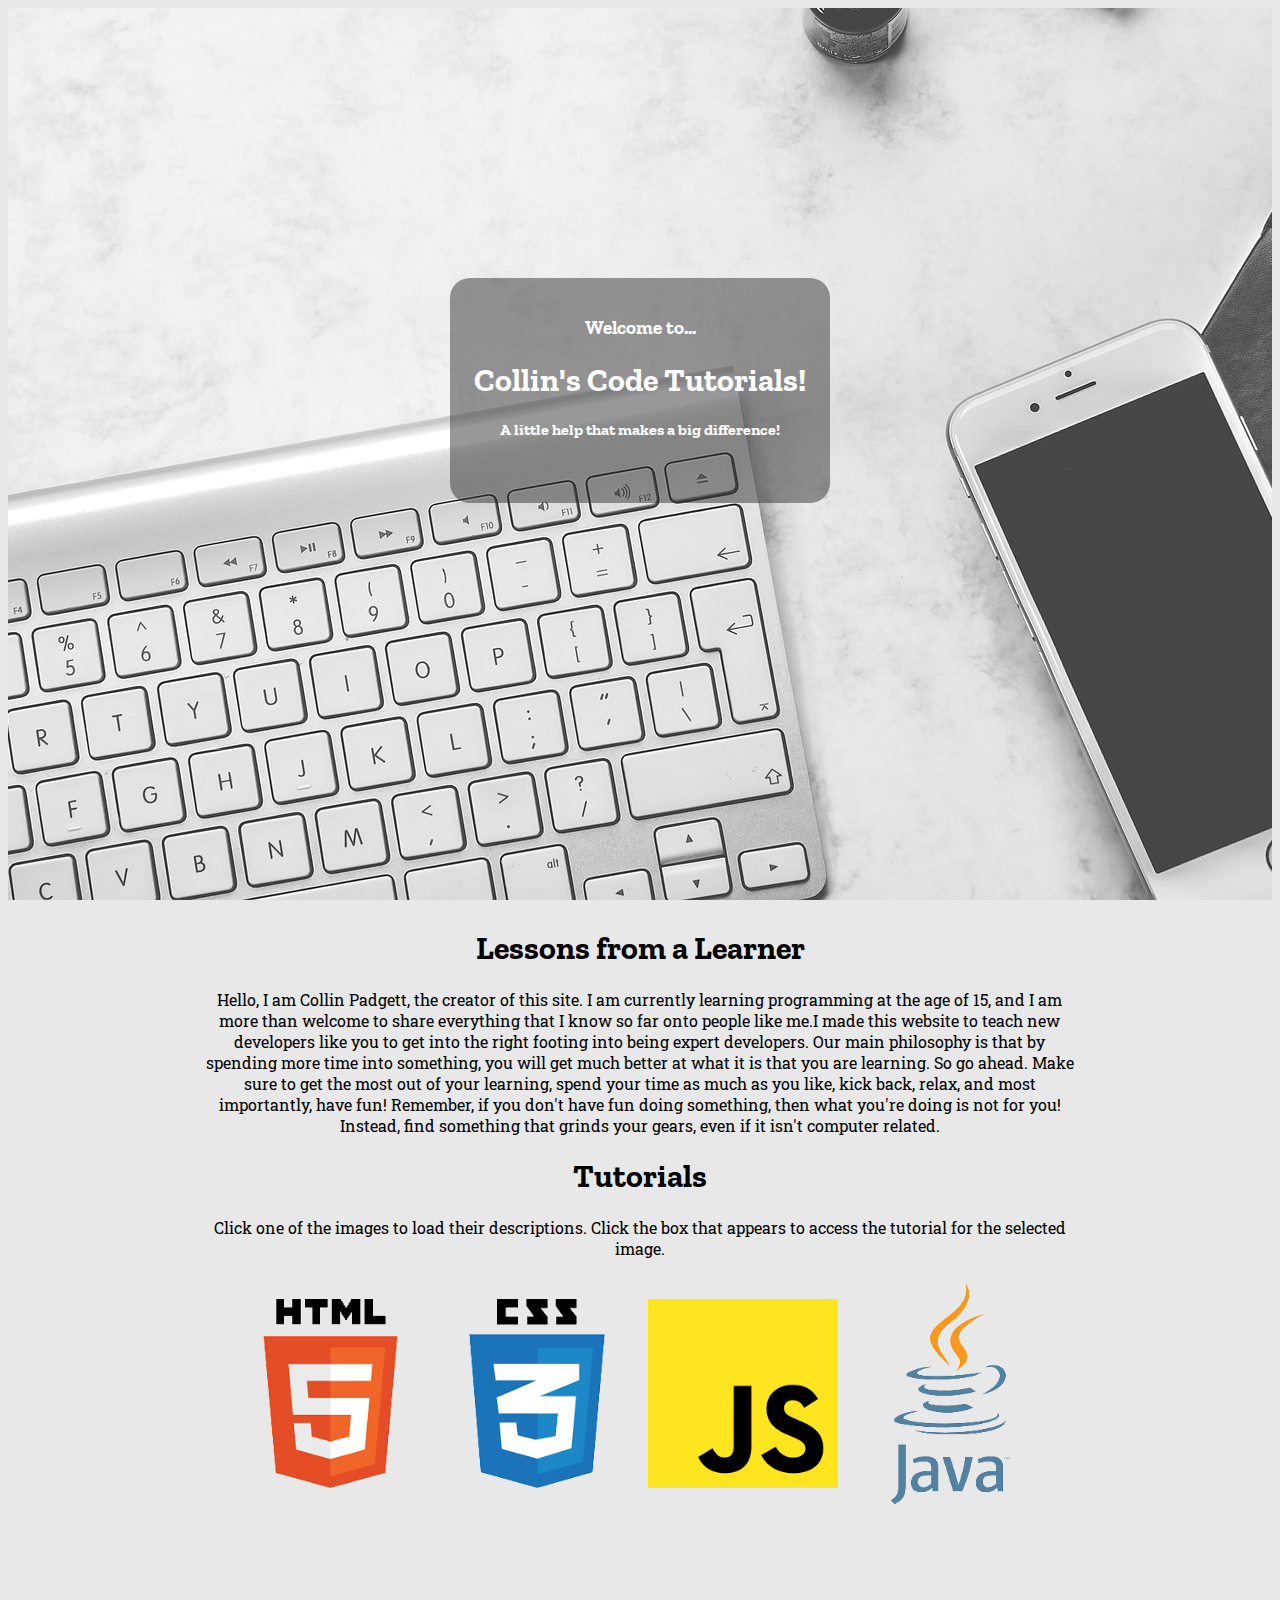
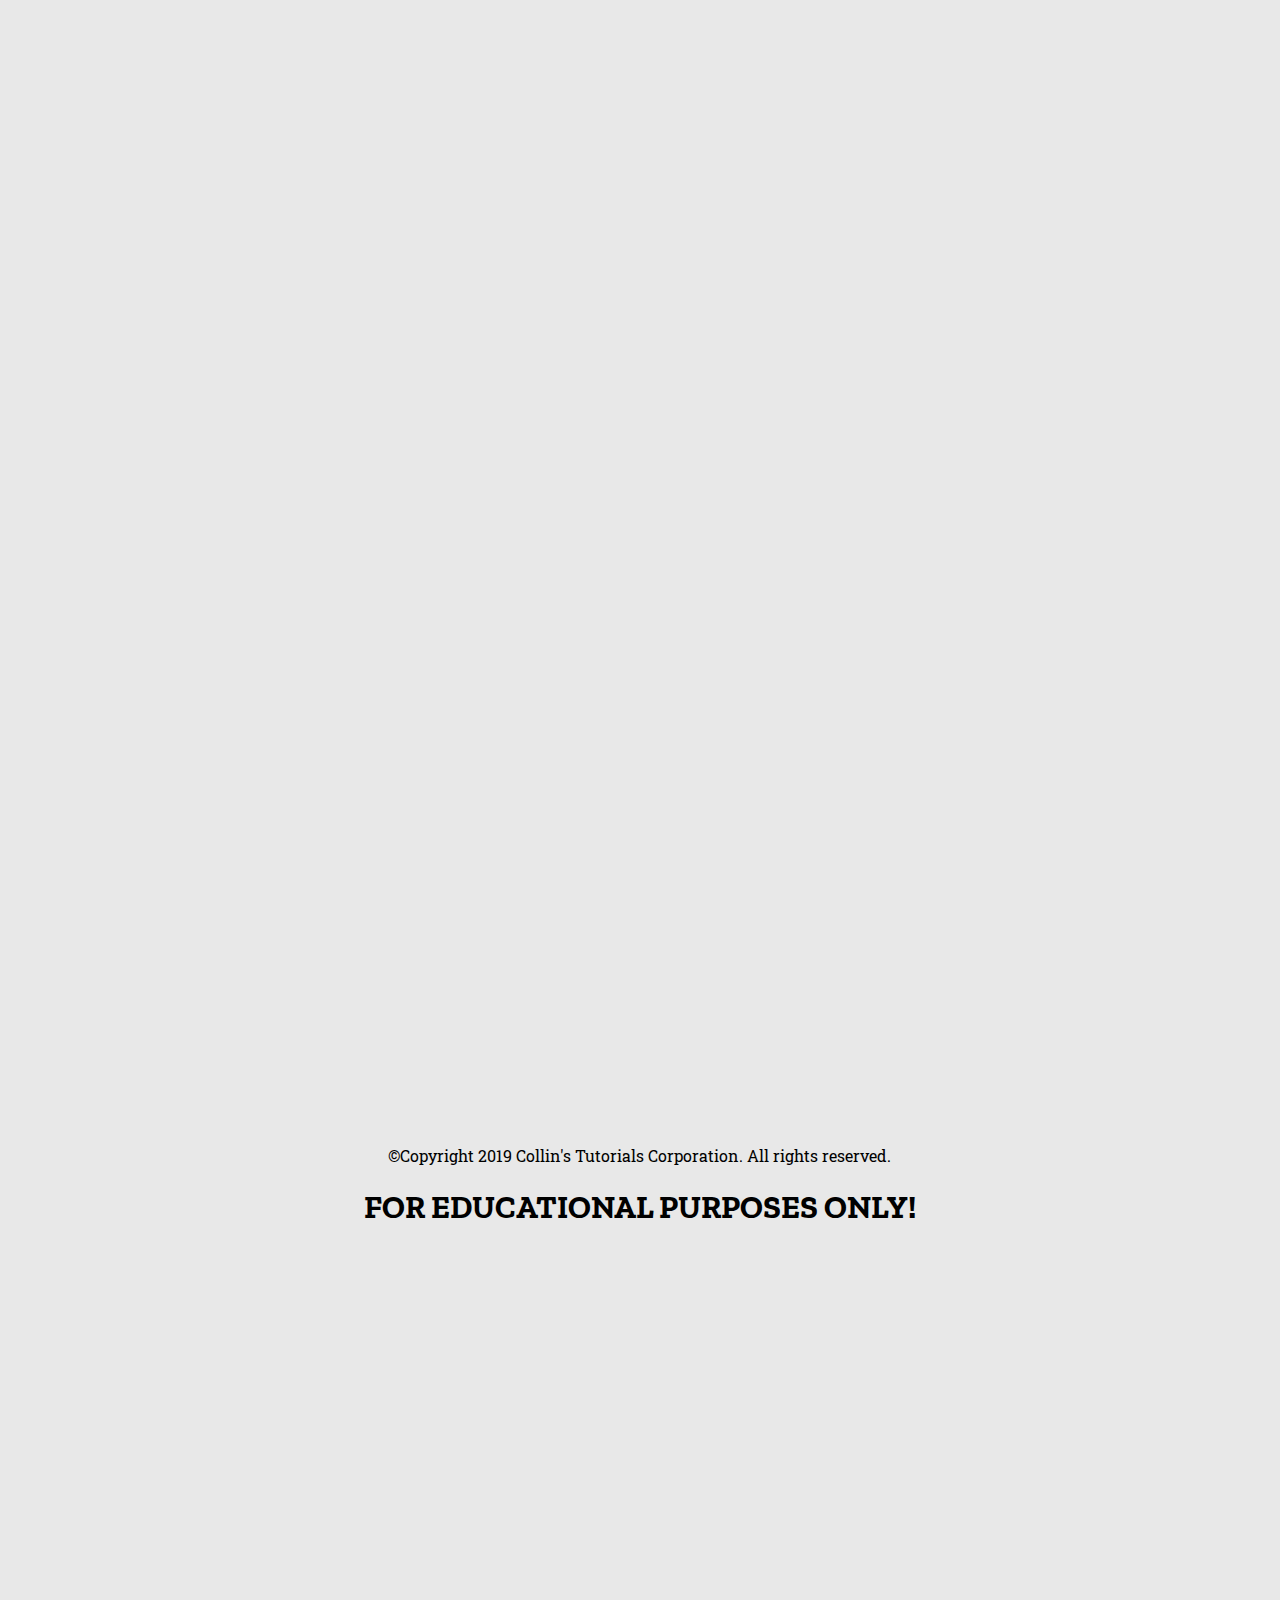
<file: index.html>
<!DOCTYPE html>

<!--
    Creation Date: 4/4/2019
    Last Edited On: 4/25/2019
-->

<html>

    <head>

        <meta charset="UTF-8" />
        <meta name="author" content="Collin Padgett" />
        <meta name="desc" content="A website for learning web and application programming." />
        <meta name="viewport" content="width = device-width, initial-scale = 1.0" />
        <title>Home</title>
        <link href="styles.css" rel="stylesheet" type="text/css" />
        <link href="https://fonts.googleapis.com/css?family=Zilla Slab" rel="stylesheet" type="text/css" />
        <link href="https://fonts.googleapis.com/css?family=Roboto+Slab" rel="stylesheet" type="text/css" />
        <script src="https://ajax.googleapis.com/ajax/libs/jquery/3.3.1/jquery.min.js"></script>
        <script src="picclick.js"></script>
    </head>

    <body>

        <div id="wrapper">

            <div class="parallax">

                <div id="opening">

                    <section>
                        <h3>Welcome to...</h3>
                        <h1>Collin's Code Tutorials!</h1>
                        <h4>A little help that makes a big difference!</h4>
                    </section>

                </div>
            </div>

            <div class="content">

                <h1>Lessons from a Learner</h1>

                <p>
                    Hello, I am Collin Padgett, the creator of this site. I am currently learning programming at the age of 15, and I am more than welcome to share everything that I know so far onto people like me.I made this website to teach new developers like you to get into the right footing into being expert developers. Our main philosophy is that by spending more time into something, you will get much better at what it is that you are learning. So go ahead. Make sure to get the most out of your learning, spend your time as much as you like, kick back, relax, and most importantly, have fun! Remember, if you don't have fun doing something, then what you're doing is not for you! Instead, find something that grinds your gears, even if it isn't computer related.
                </p>

                <h1>Tutorials</h1>

                <p>
                    Click one of the images to load their descriptions. Click the box that appears to access the tutorial for the selected image.
                </p>
                
                <section id="langdescs">
                    <a href="html.html"><div id="htmldiv"><p>HTML defines web page structure. <span class="warning">Click this box to go to the HTML tutorial.</span></p></div></a>
                    <a href="css.html"><div id="cssdiv"><p>CSS is used to style web pages.<span class="warning">Click this box to go to the CSS tutorial.</span></p></div></a>
                    <a href="js.html"><div id="jsdiv"><p>JS is used to add functionality to web pages.<span class="warning">Click this box to go to the JS tutorial.</span></p></div></a>
                    <a href="java.html"><div id="javadiv"><p>Java makes stand-alone "Write Once-Run Anywhere" applications.<span class="warning">Click this box to go to the Java tutorial.</span></p></div></a>
                </section>

                <img src="images/html.png" alt="html" id="html" />
                    <img src="images/htmlselected.png" alt="html" id="htmlselected" class="selected" />
                <img src="images/css.png" alt="css" id="css" />
                    <img src="images/cssselected.png" alt="css" id="cssselected" class="selected" />
                <img src="images/js.png" alt="js" id="js" />
                    <img src="images/jsselected.png" alt="js" id="jsselected" class="selected" />
                <img src="images/java.png" alt="java" id="java" />
                    <img src="images/javaselected.png" alt="java" id="javaselected" class="selected" />

            </div>

            <div class="parallax2"></div>

            <div class="content">

                <p>
                    &copy;Copyright 2019 Collin's Tutorials Corporation. All rights reserved.
                </p>

                <h1>FOR EDUCATIONAL PURPOSES ONLY!</h1>

            </div>

        </div>

    </body>

</html>
</file>
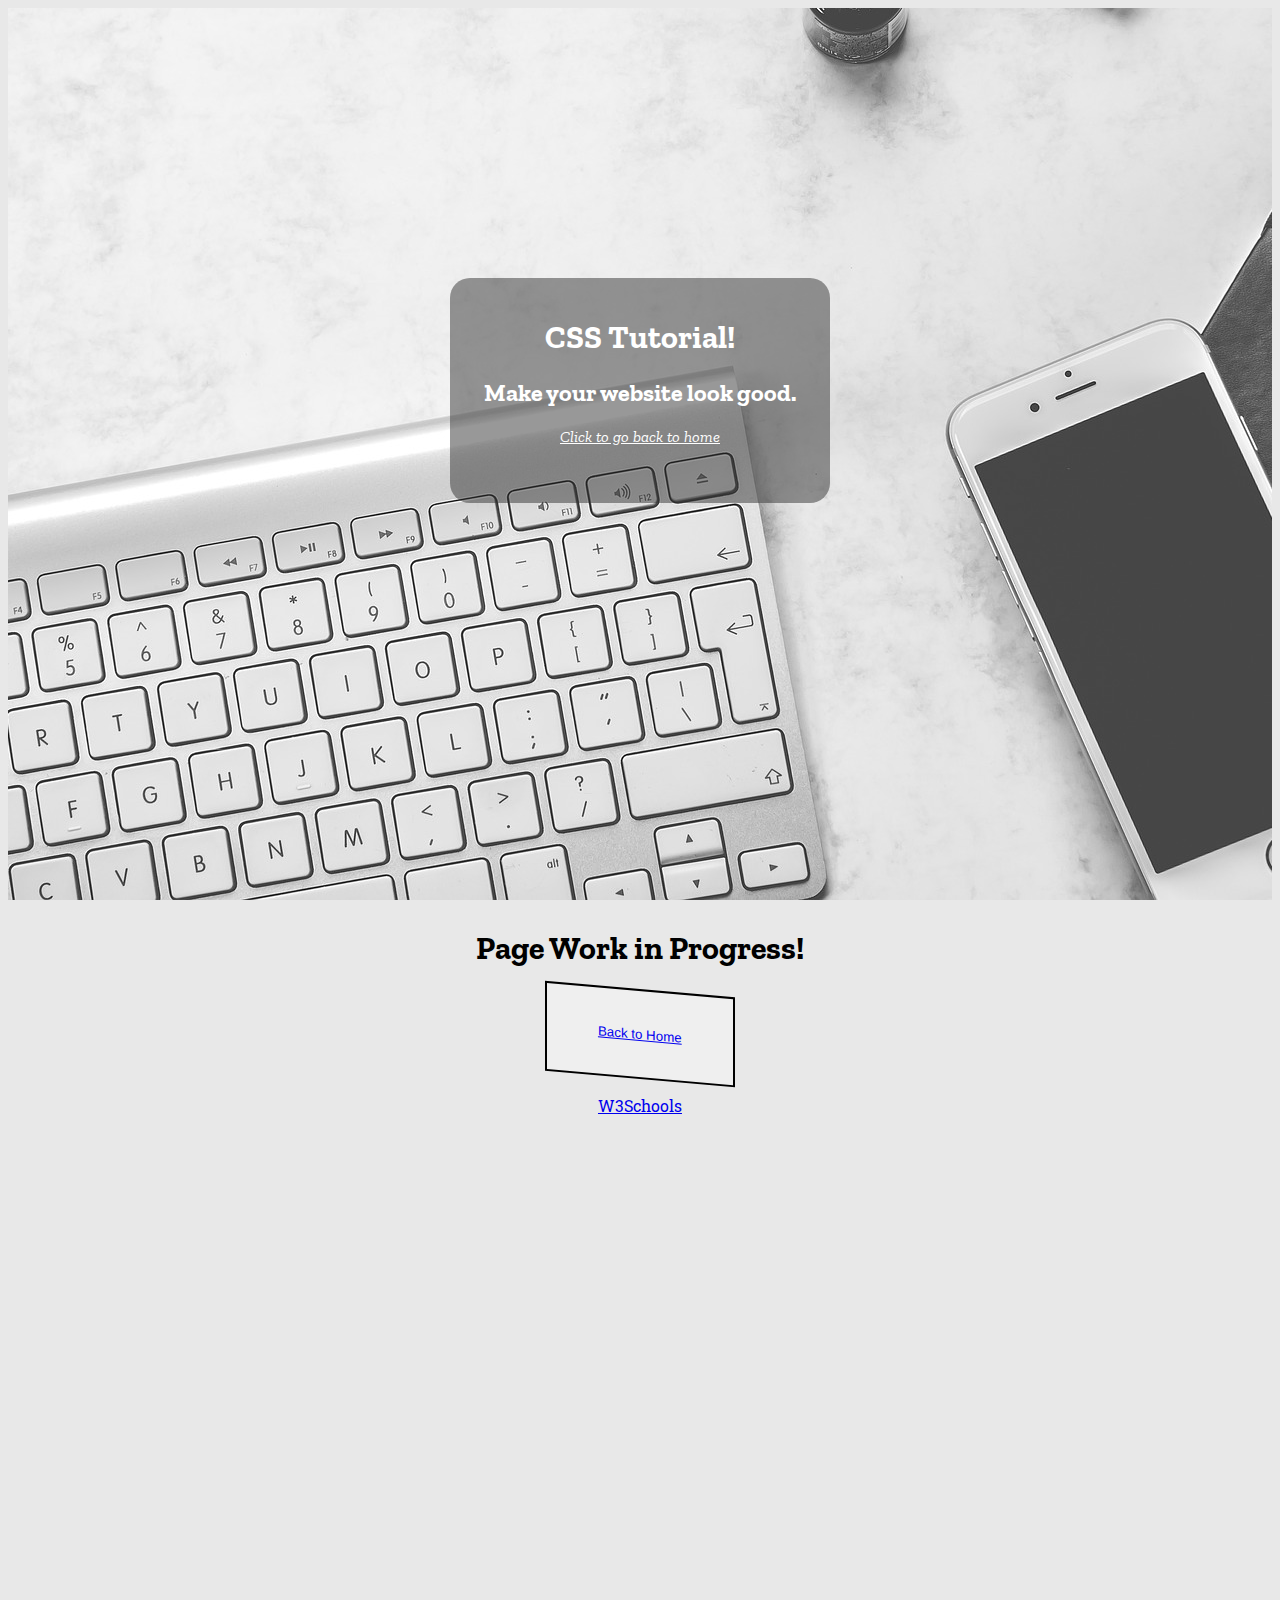
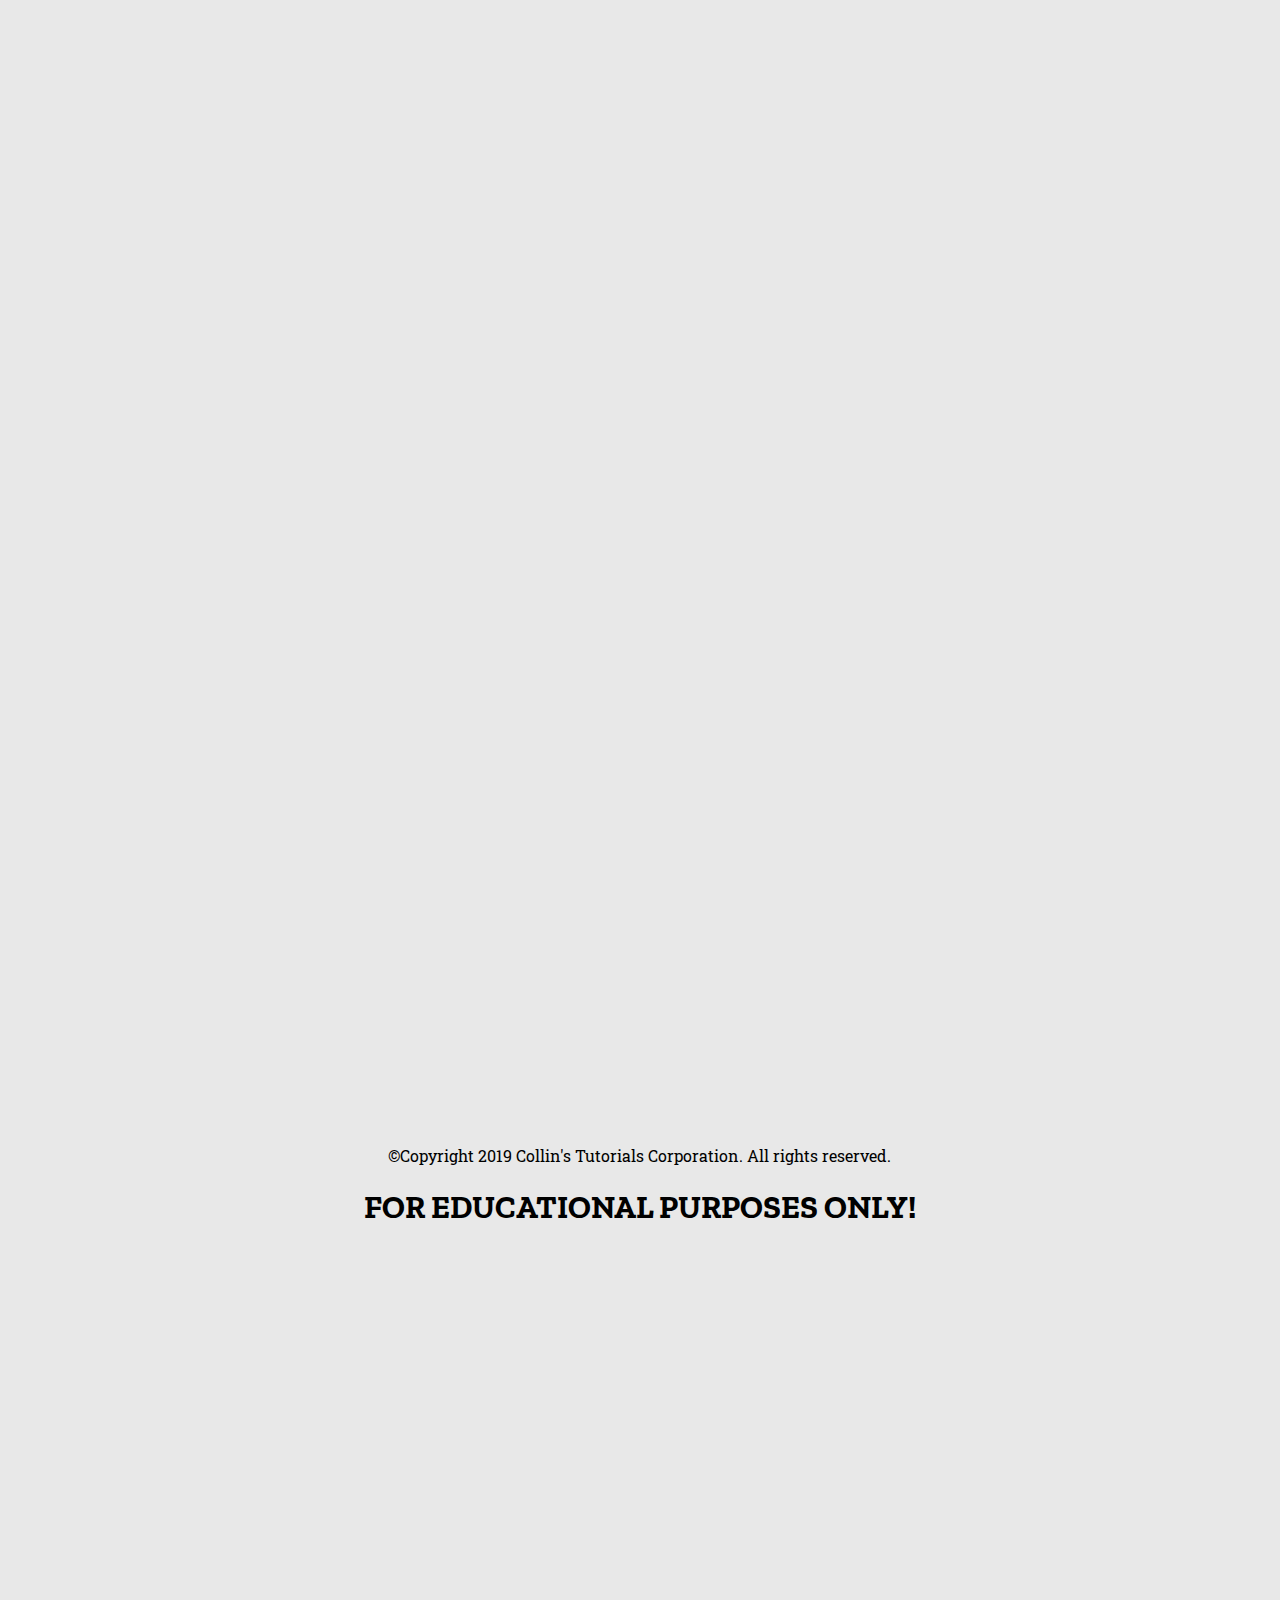
<file: css.html>
<!DOCTYPE html>

<!--
    Creation Date: 4/25/2019
    Last Edited On: 4/25/2019
-->

<html>

    <head>

        <meta charset="UTF-8" />
        <meta name="author" content="Collin Padgett" />
        <meta name="desc" content="A website for learning web and application programming." />
        <meta name="viewport" content="width = device-width, initial-scale = 1.0" />
        <title>CSS Tutorial</title>
        <link href="styles.css" rel="stylesheet" type="text/css" />
        <link href="https://fonts.googleapis.com/css?family=Zilla Slab" rel="stylesheet" type="text/css" />
        <link href="https://fonts.googleapis.com/css?family=Roboto+Slab" rel="stylesheet" type="text/css" />
        <script src="https://ajax.googleapis.com/ajax/libs/jquery/3.3.1/jquery.min.js"></script>
        <script>
            alert("This page is incomplete");
        </script>
    </head>

    <body>

        <div id="wrapper">

            <div class="parallax">

                <div id="opening">

                    <section>
                        <h1>CSS Tutorial!</h1>
                        <h2>Make your website look good.</h2>
                        <a href="index.html">Click to go back to home</a>
                    </section>

                </div>
            </div>

            <div class="content">

                <h1>Page Work in Progress!</h1>

                <button><a href="index.html">Back to Home</a></button>

                <p>
                    <a href="https://www.w3schools.com/css/">W3Schools</a>
                </p>

            </div>

            <div class="parallax2"></div>

            <div class="content">

                <p>
                    &copy;Copyright 2019 Collin's Tutorials Corporation. All rights reserved.
                </p>

                <h1>FOR EDUCATIONAL PURPOSES ONLY!</h1>

            </div>

        </div>

    </body>

</html>
</file>
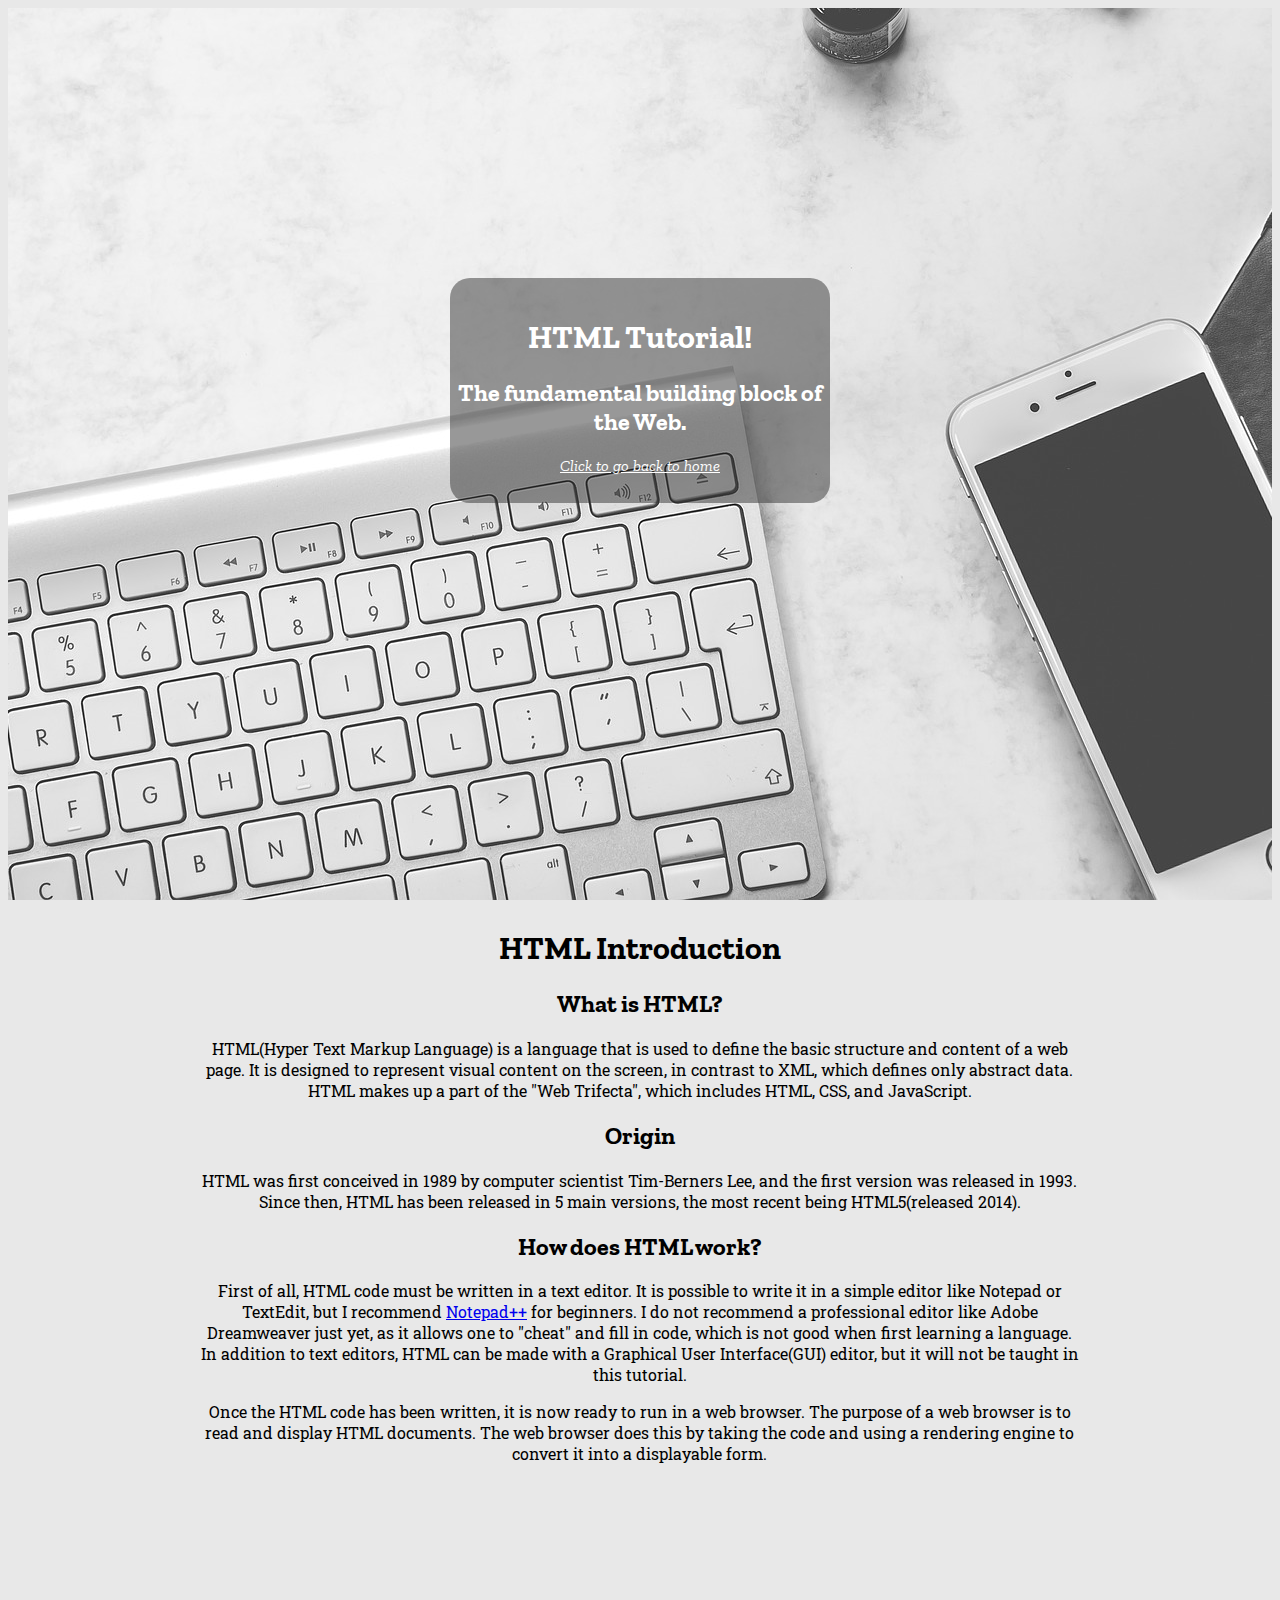
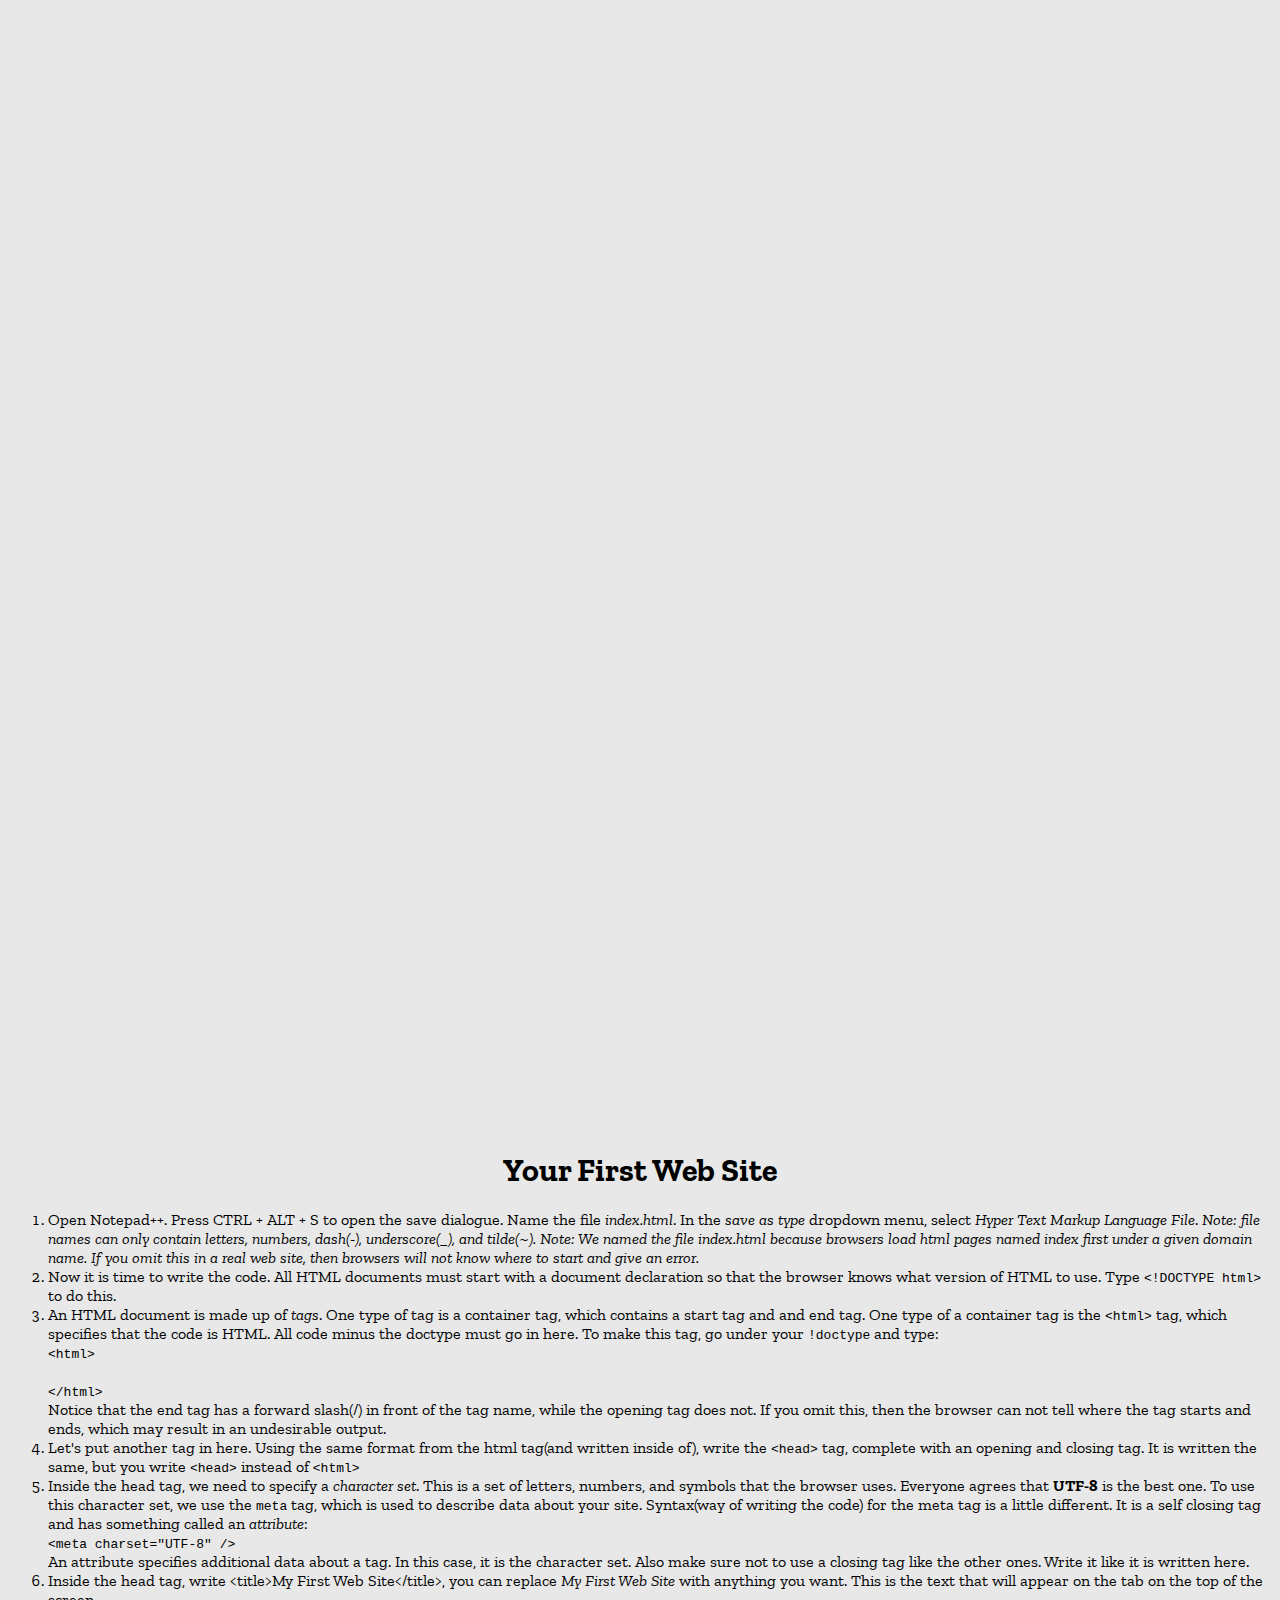
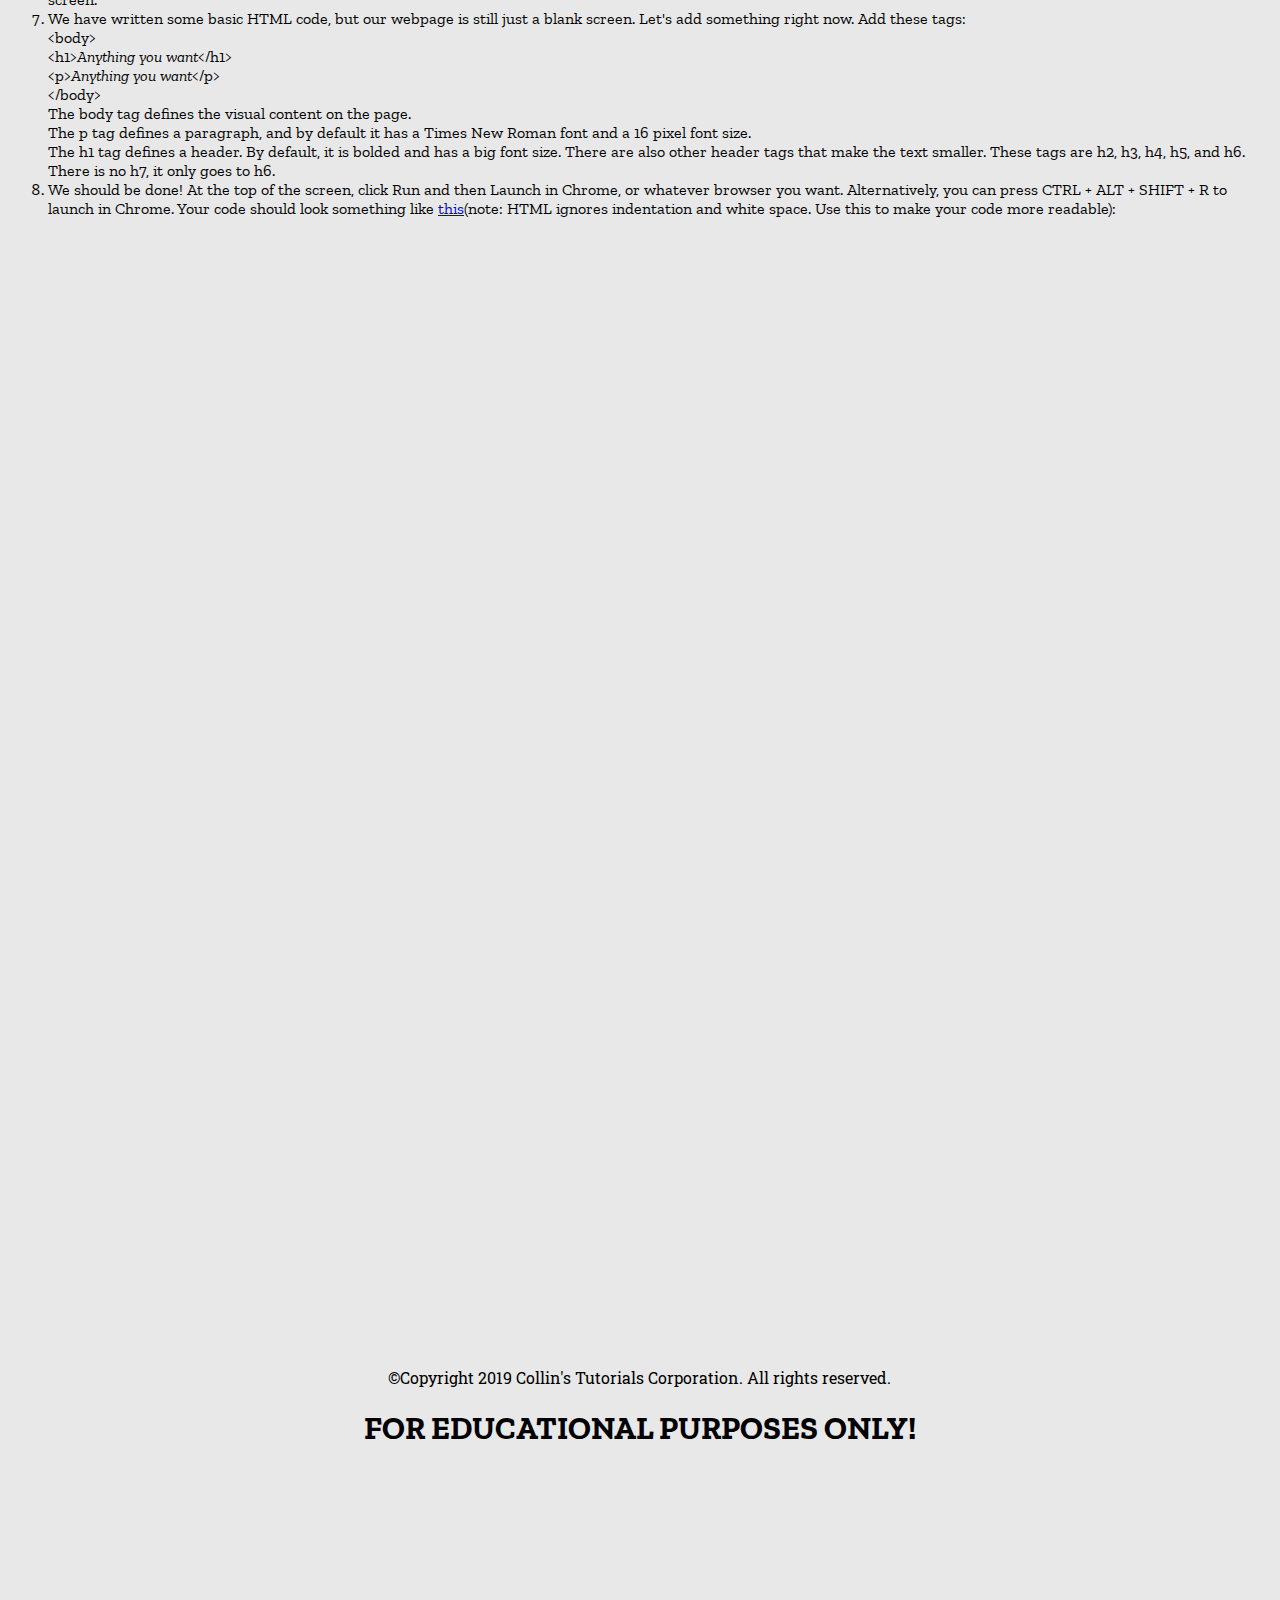
<file: html.html>
<!DOCTYPE html>

<!--
    Creation Date: 4/10/2019
    Last Edited On: 4/24/2019
-->

<html>

    <head>

        <meta charset="UTF-8" />
        <meta name="author" content="Collin Padgett" />
        <meta name="desc" content="A website for learning web and application programming." />
        <meta name="viewport" content="width = device-width, initial-scale = 1.0" />
        <title>HTML Tutorial</title>
        <link href="styles.css" rel="stylesheet" type="text/css" />
        <link href="https://fonts.googleapis.com/css?family=Zilla Slab" rel="stylesheet" type="text/css" />
        <link href="https://fonts.googleapis.com/css?family=Roboto+Slab" rel="stylesheet" type="text/css" />
        <script src="https://ajax.googleapis.com/ajax/libs/jquery/3.3.1/jquery.min.js"></script>
    </head>

    <body>

        <div id="wrapper">

            <div class="parallax">

                <div id="opening">

                    <section>
                        <h1>HTML Tutorial!</h1>
                        <h2>The fundamental building block of the Web.</h2>
                        <a href="index.html">Click to go back to home</a>
                    </section>

                </div>
            </div>

            <div class="content">

                <h1>HTML Introduction</h1>

                <h2>What is HTML?</h2>
                <p>
                    HTML(Hyper Text Markup Language) is a language that is used to define the basic structure and content of a web page. It is designed to represent visual content on the screen, in contrast to XML, which defines only abstract data. HTML makes up a part of the "Web Trifecta", which includes HTML, CSS, and JavaScript.
                </p>

                <h2>Origin</h2>
                <p>
                    HTML was first conceived in 1989 by computer scientist Tim-Berners Lee, and the first version was released in 1993. Since then, HTML has been released in 5 main versions, the most recent being HTML5(released 2014).
                </p>
                
                <h2>How does HTML work?</h2>
                <p>
                    First of all, HTML code must be written in a text editor. It is possible to write it in a simple editor like Notepad or TextEdit, but I recommend <a href="https://notepad-plus-plus.org/">Notepad++</a> for beginners. I do not recommend a professional editor like Adobe Dreamweaver just yet, as it allows one to "cheat" and fill in code, which is not good when first learning a language. In addition to text editors, HTML can be made with a Graphical User Interface(GUI) editor, but it will not be taught in this tutorial.
                </p>
                <p>
                    Once the HTML code has been written, it is now ready to run in a web browser. The purpose of a web browser is to read and display HTML documents. The web browser does this by taking the code and using a rendering engine to convert it into a displayable form.
                </p>
            </div>

            <div class="parallax2"></div>

            <div class="content">

                <h1>Your First Web Site</h1>

                <ol>

                    <li>Open Notepad++. Press CTRL + ALT + S to open the save dialogue. Name the file <em>index.html</em>. In the <em>save as type</em> dropdown menu, select <em>Hyper Text Markup Language File</em>. <em>Note: file names can only contain letters, numbers, dash(-), underscore(_), and tilde(~).</em> <em>Note: We named the file index.html because browsers load html pages named index first under a given domain name. If you omit this in a real web site, then browsers will not know where to start and give an error.</em>
                    </li>
                    <li>Now it is time to write the code. All HTML documents must start with a document declaration so that the browser knows what version of HTML to use. Type <code>&lt;!DOCTYPE html&gt;</code> to do this.</li>
                    <li>An HTML document is made up of <em>tags</em>. One type of tag is a container tag, which contains a start tag and and end tag. One type of a container tag is the <code>&lt;html&gt;</code> tag, which specifies that the code is HTML. All code minus the doctype must go in here. To make this tag, go under your <code>!doctype</code> and type:
                    <br /><code>&lt;html&gt;
                    <br />
                    <br />&lt;/html&gt;</code>
                    <br />Notice that the end tag has a forward slash(/) in front of the tag name, while the opening tag does not. If you omit this, then the browser can not tell where the tag starts and ends, which may result in an undesirable output.</li>
                    <li>Let's put another tag in here. Using the same format from the html tag(and written inside of), write the <code>&lt;head&gt;</code> tag, complete with an opening and closing tag. It is written the same, but you write <code>&lt;head&gt;</code> instead of <code>&lt;html&gt;</code></li>
                    <li>Inside the head tag, we need to specify a <em>character set</em>. This is a set of letters, numbers, and symbols that the browser uses. Everyone agrees that <strong>UTF-8</strong> is the best one. To use this character set, we use the <code>meta</code> tag, which is used to describe data about your site. Syntax(way of writing the code) for the meta tag is a little different. It is a self closing tag and has something called an <em>attribute</em>:
                    <br /><code>&lt;meta charset="UTF-8" /&gt;</code>
                    <br />An attribute specifies additional data about a tag. In this case, it is the character set. Also make sure not to use a closing tag like the other ones. Write it like it is written here.</li>
                    <li>Inside the head tag, write &lt;title&gt;My First Web Site&lt;/title&gt;, you can replace <em>My First Web Site</em> with anything you want. This is the text that will appear on the tab on the top of the screen.</li>
                    <li>We have written some basic HTML code, but our webpage is still just a blank screen. Let's add something right now. Add these tags:
                        <br/>&lt;body&gt;
                        <br/>&lt;h1&gt;<em>Anything you want</em>&lt;/h1&gt;
                        <br/>&lt;p&gt;<em>Anything you want</em>&lt;/p&gt;
                        <br/>&lt;/body&gt;
                        <br />The body tag defines the visual content on the page.
                        <br />The p tag defines a paragraph, and by default it has a Times New Roman font and a 16 pixel font size.
                        <br />The h1 tag defines a header. By default, it is bolded and has a big font size. There are also other header tags that make the text smaller. These tags are h2, h3, h4, h5, and h6. There is no h7, it only goes to h6.
                    </li>
                    <li>We should be done! At the top of the screen, click Run and then Launch in Chrome, or whatever browser you want. Alternatively, you can press CTRL + ALT + SHIFT + R to launch in Chrome. Your code should look something like <a href="htmlexample1.html">this</a>(note: HTML ignores indentation and white space. Use this to make your code more readable):</li>
                </ol>

            </div>

            <div class="parallax"></div>

            <div class="content">

                <p>
                    &copy;Copyright 2019 Collin's Tutorials Corporation. All rights reserved.
                </p>

                <h1>FOR EDUCATIONAL PURPOSES ONLY!</h1>

            </div>

        </div>

    </body>

</html>
</file>
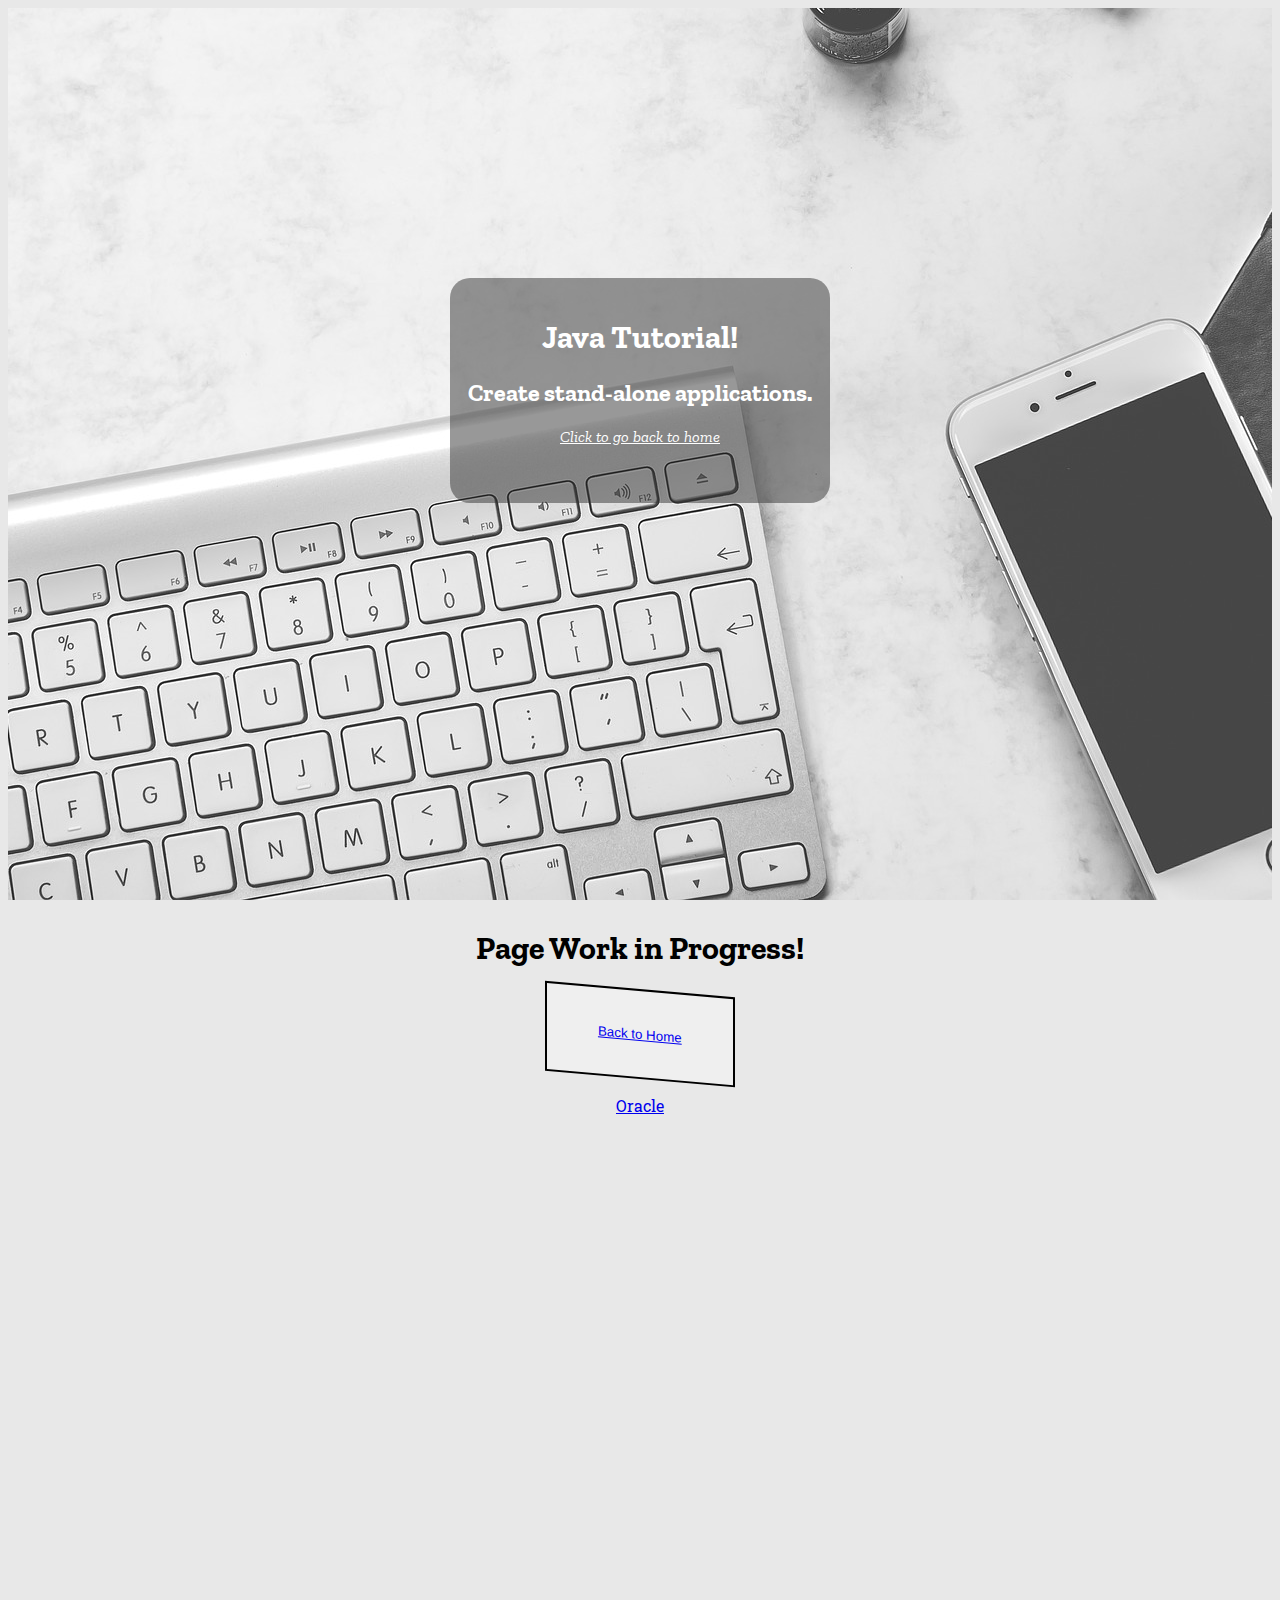
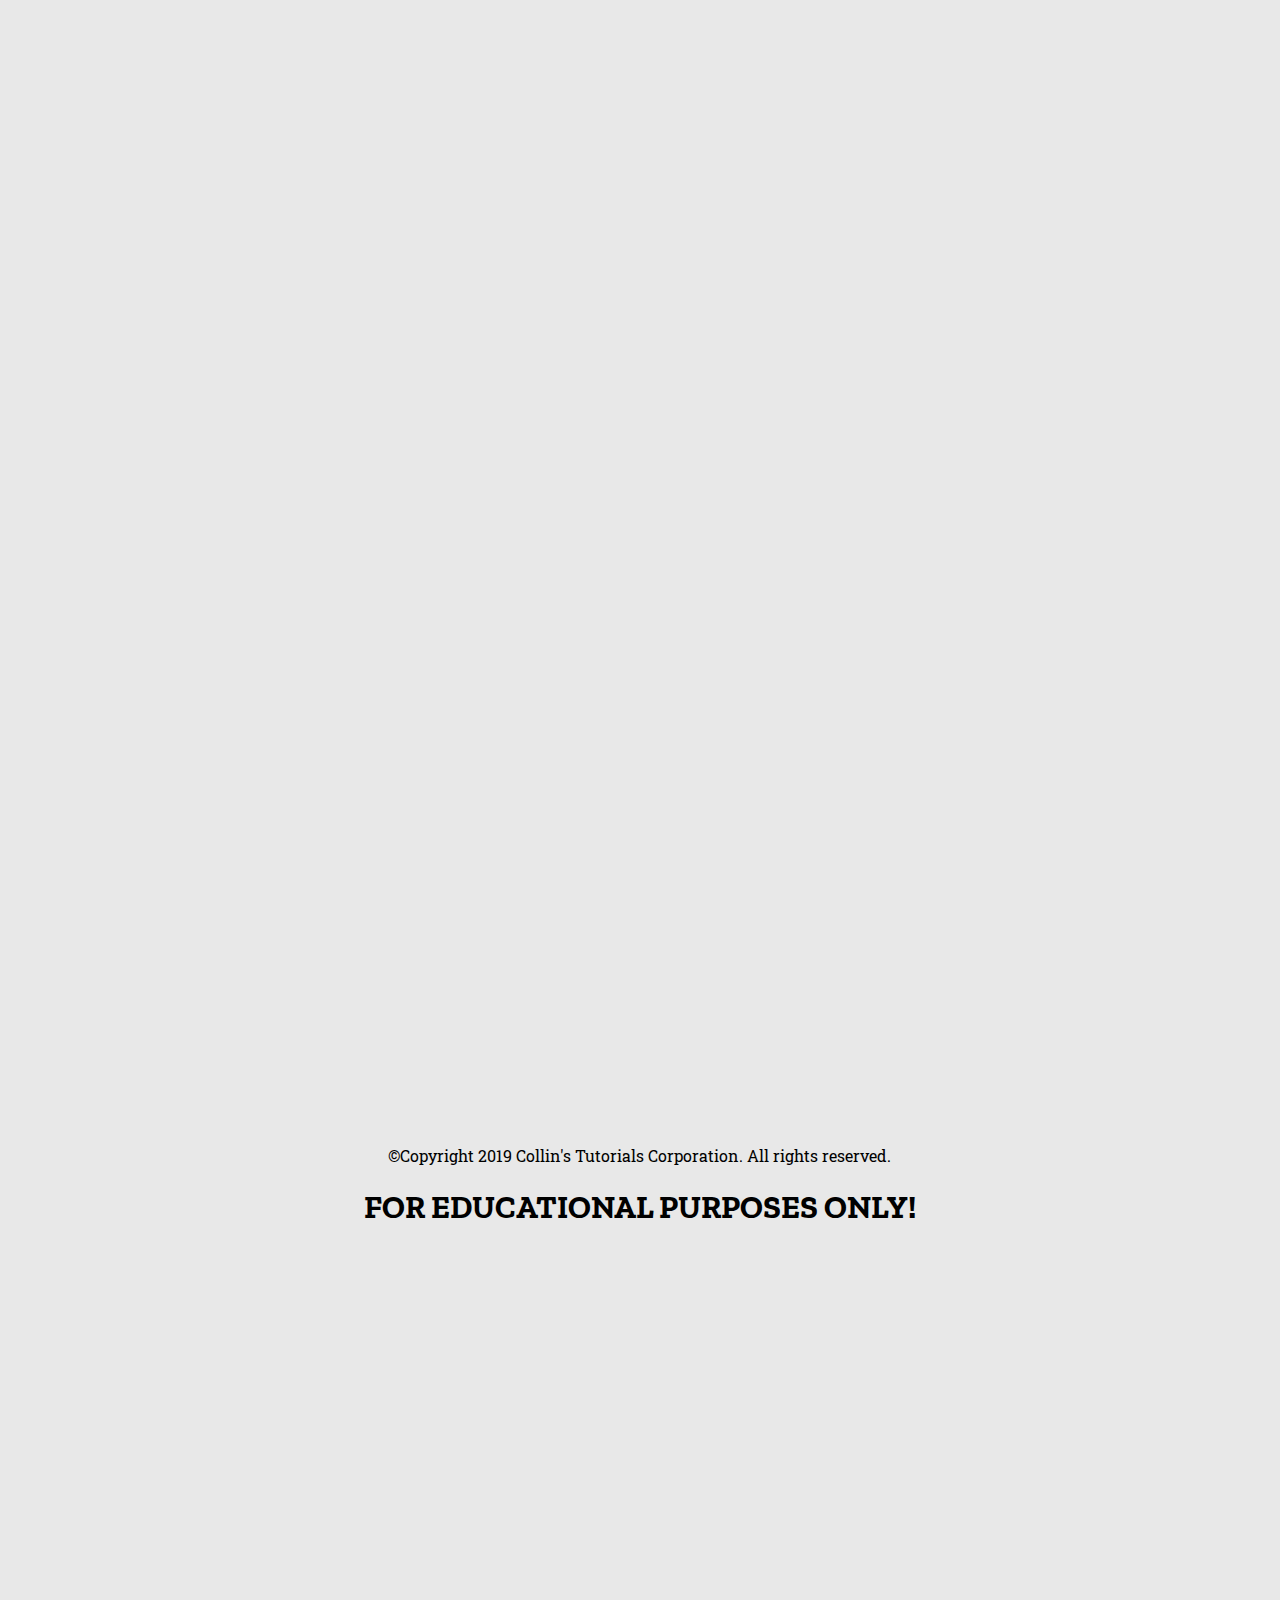
<file: java.html>
<!DOCTYPE html>

<!--
    Creation Date: 4/25/2019
    Last Edited On: 4/25/2019
-->

<html>

    <head>

        <meta charset="UTF-8" />
        <meta name="author" content="Collin Padgett" />
        <meta name="desc" content="A website for learning web and application programming." />
        <meta name="viewport" content="width = device-width, initial-scale = 1.0" />
        <title>Java Tutorial</title>
        <link href="styles.css" rel="stylesheet" type="text/css" />
        <link href="https://fonts.googleapis.com/css?family=Zilla Slab" rel="stylesheet" type="text/css" />
        <link href="https://fonts.googleapis.com/css?family=Roboto+Slab" rel="stylesheet" type="text/css" />
        <script src="https://ajax.googleapis.com/ajax/libs/jquery/3.3.1/jquery.min.js"></script>
        <script>
            alert("This page is incomplete");
        </script>
    </head>

    <body>

        <div id="wrapper">

            <div class="parallax">

                <div id="opening">

                    <section>
                        <h1>Java Tutorial!</h1>
                        <h2>Create stand-alone applications.</h2>
                        <a href="index.html">Click to go back to home</a>
                    </section>

                </div>
            </div>

            <div class="content">

                <h1>Page Work in Progress!</h1>

                <button><a href="index.html">Back to Home</a></button>

                <p>
                    <a href="https://docs.oracle.com/javase/tutorial/">Oracle</a>
                </p>

            </div>

            <div class="parallax2"></div>

            <div class="content">

                <p>
                    &copy;Copyright 2019 Collin's Tutorials Corporation. All rights reserved.
                </p>

                <h1>FOR EDUCATIONAL PURPOSES ONLY!</h1>

            </div>

        </div>

    </body>

</html>
</file>
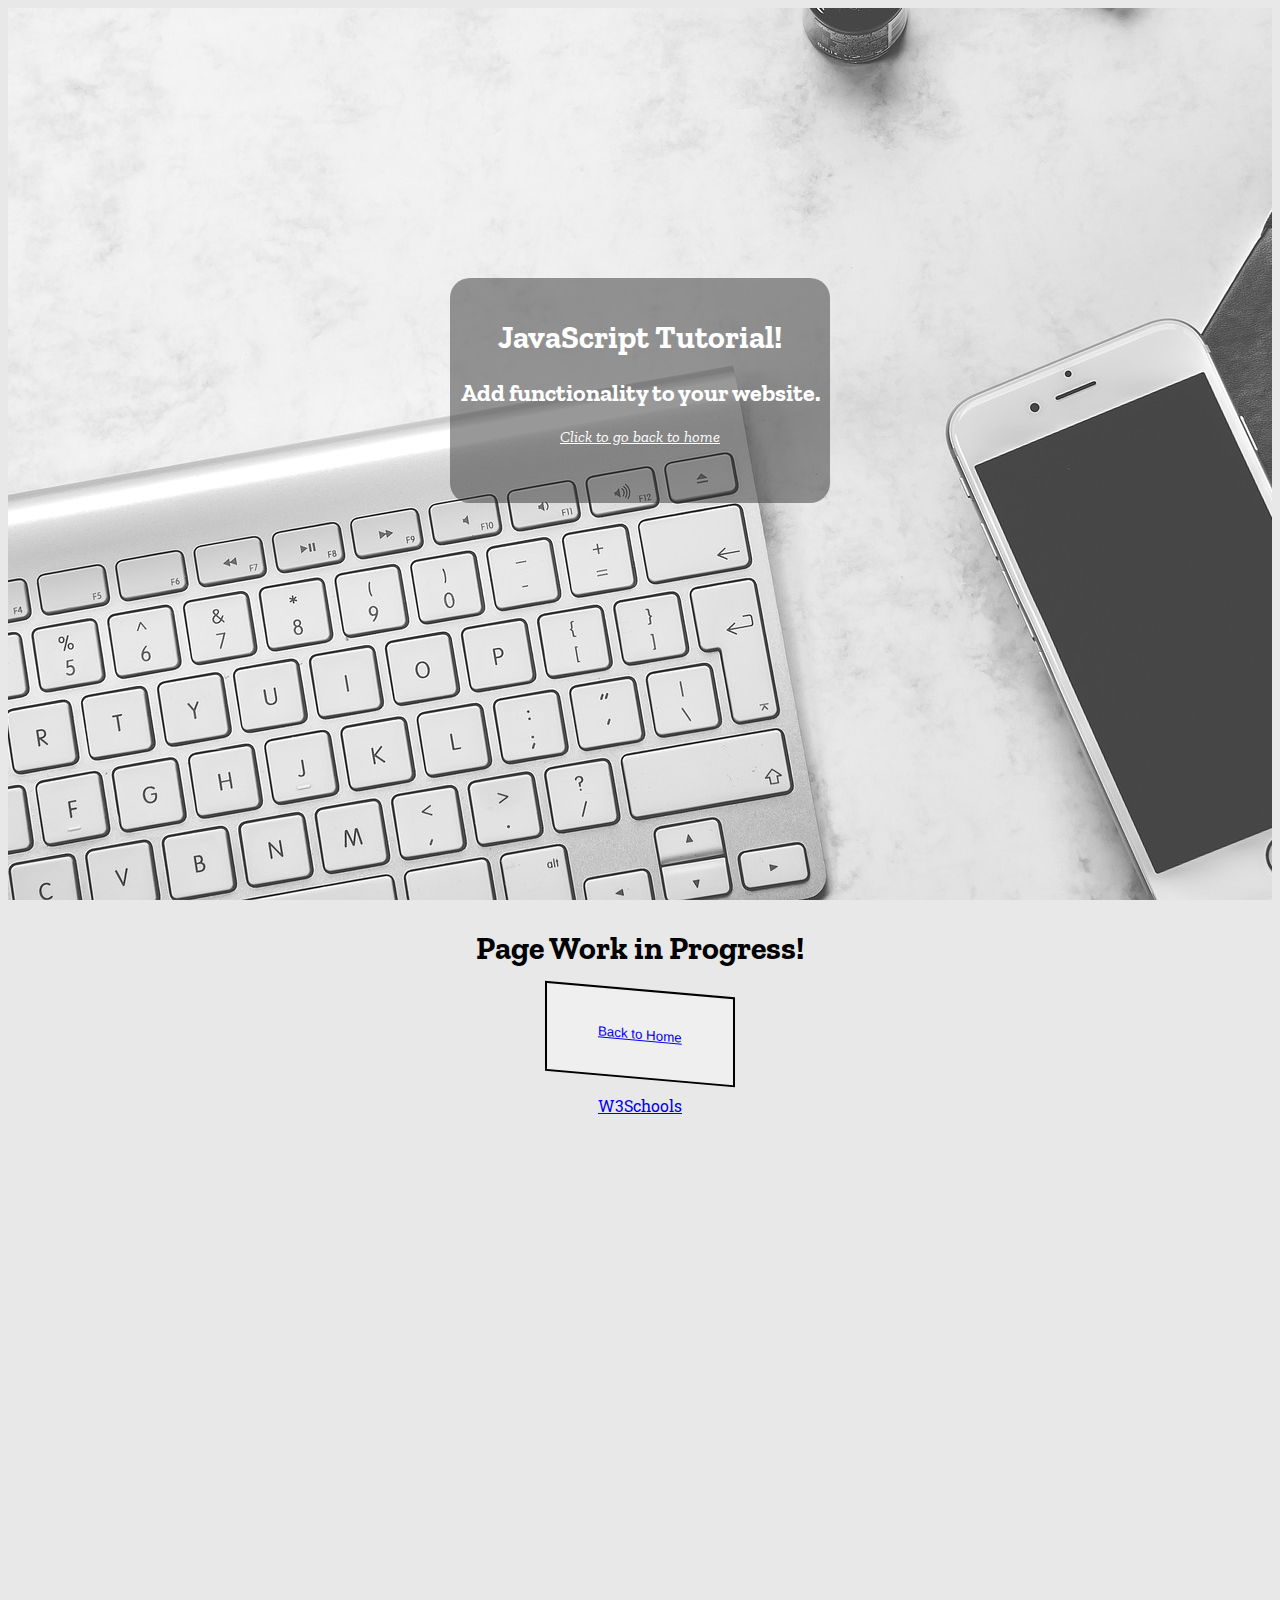
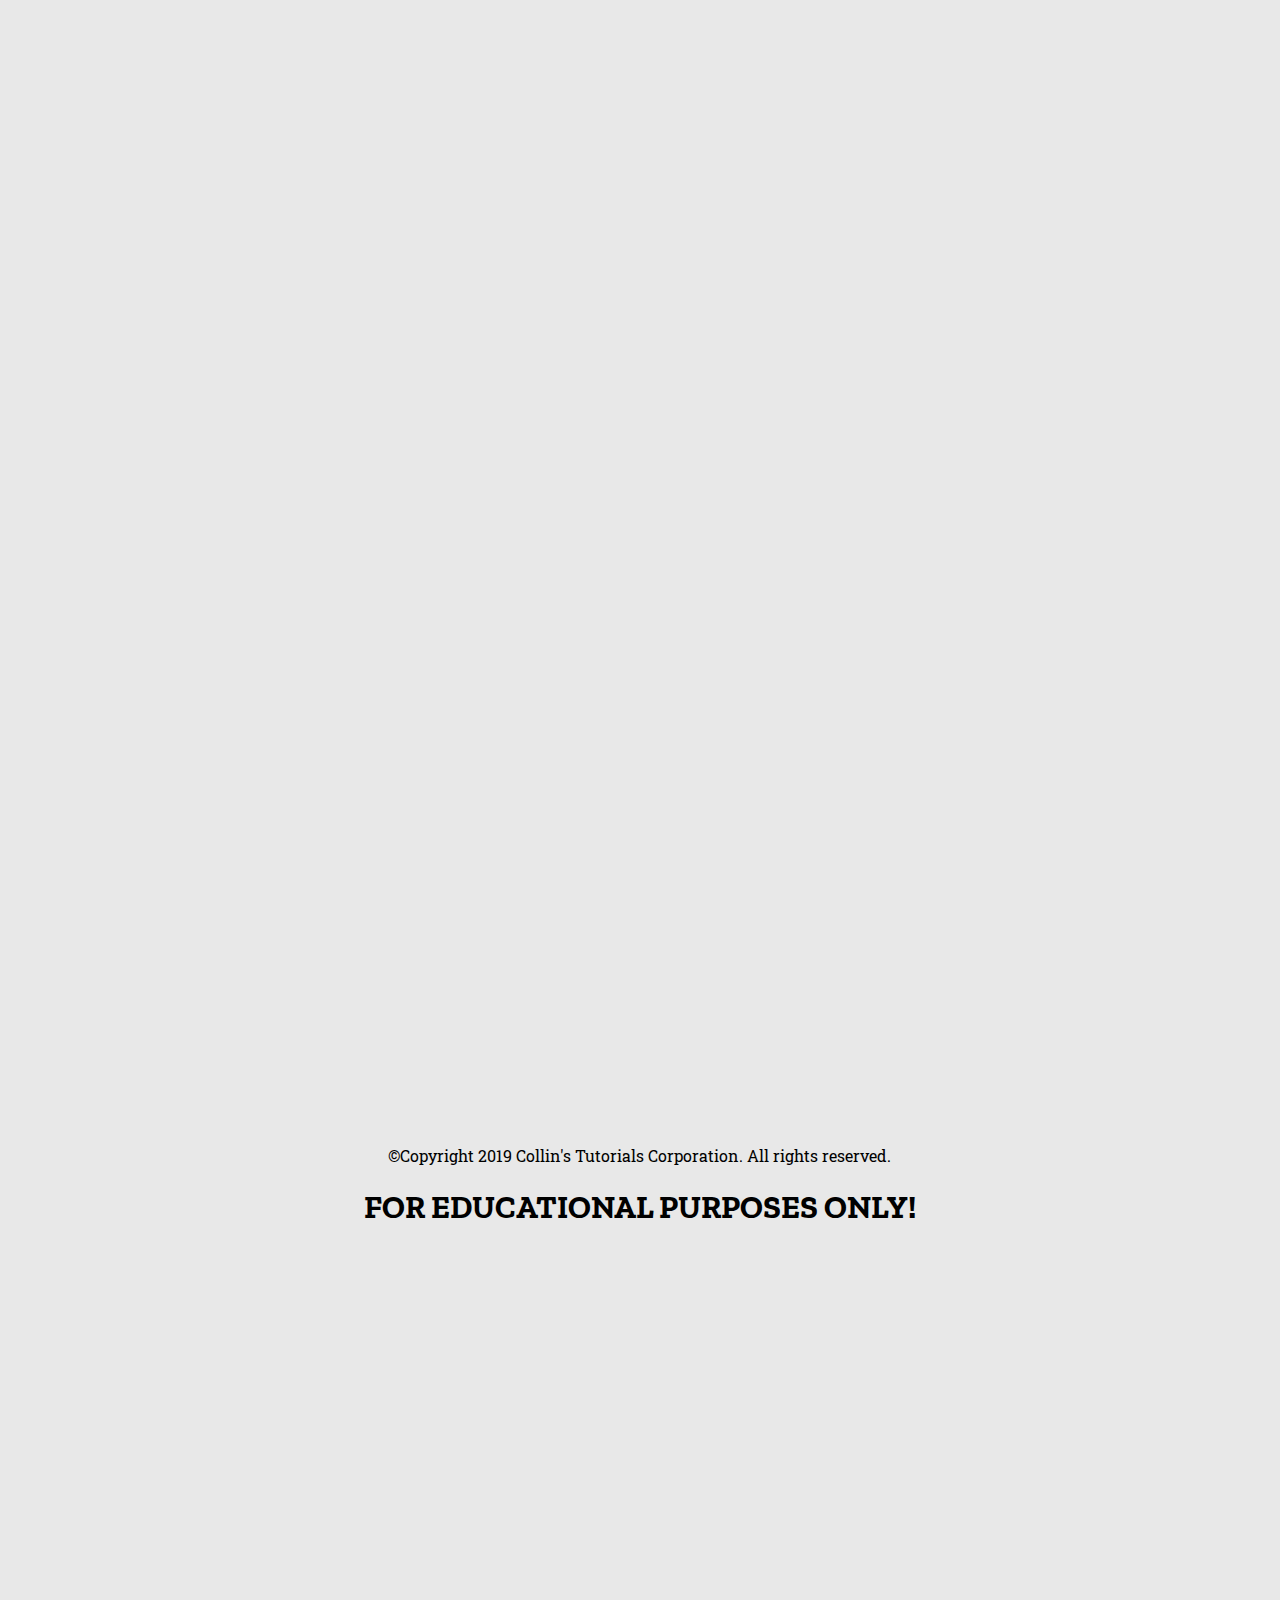
<file: js.html>
<!DOCTYPE html>

<!--
    Creation Date: 4/25/2019
    Last Edited On: 4/25/2019
-->

<html>

    <head>

        <meta charset="UTF-8" />
        <meta name="author" content="Collin Padgett" />
        <meta name="desc" content="A website for learning web and application programming." />
        <meta name="viewport" content="width = device-width, initial-scale = 1.0" />
        <title>JavaScript Tutorial</title>
        <link href="styles.css" rel="stylesheet" type="text/css" />
        <link href="https://fonts.googleapis.com/css?family=Zilla Slab" rel="stylesheet" type="text/css" />
        <link href="https://fonts.googleapis.com/css?family=Roboto+Slab" rel="stylesheet" type="text/css" />
        <script src="https://ajax.googleapis.com/ajax/libs/jquery/3.3.1/jquery.min.js"></script>
        <script>
            alert("This page is incomplete");
        </script>
    </head>

    <body>

        <div id="wrapper">

            <div class="parallax">

                <div id="opening">

                    <section>
                        <h1>JavaScript Tutorial!</h1>
                        <h2>Add functionality to your website.</h2>
                        <a href="index.html">Click to go back to home</a>
                    </section>

                </div>
            </div>

            <div class="content">

                <h1>Page Work in Progress!</h1>

                <button><a href="index.html">Back to Home</a></button>

                <p>
                    <a href="https://www.w3schools.com/js/default.asp">W3Schools</a>
                </p>
                
            </div>

            <div class="parallax2"></div>

            <div class="content">

                <p>
                    &copy;Copyright 2019 Collin's Tutorials Corporation. All rights reserved.
                </p>

                <h1>FOR EDUCATIONAL PURPOSES ONLY!</h1>

            </div>

        </div>

    </body>

</html>
</file>
<file: styles.css>
/*
    Creation Date: 4/4/2019
    Last Edited On: 4/25/2019
*/

#wrapper, body, html {
    height:100%;
}

body {
    background-color:rgb(232,232,232);
    font-family:Zilla Slab;
}

.parallax {
    background-image:url("images/technology.jpg");
}

.parallax2 {
    background-image:url("images/technology2.jpg");
}

.parallax, .parallax2 {
    height:100%;
    background-position:center bottom;
    background-attachment:fixed;
}

#opening {
    height:25%;
    width:30%;
    margin-left:auto;
    margin-right:auto;
    background-color:rgba(50,50,50,.5);
    border-radius:20px;
    color:rgb(255,255,255);
    text-align:center;
    top:30%;
    position:relative;
}

#opening section {
    padding:5% 0%;
}

#opening a {
    color:white;
    font-style:italic;
}

.content {
    background-color:rgb(232,232,232);
    height:100%;
    width:100%;
    text-align:center;
}

.content p {
    width:70%;
    margin-left:auto;
    margin-right:auto;
    font-family:Roboto Slab;
}

img {
    width:15%;
    height:25%;
    padding:.5%;
    object-fit:contain;
}

h1 {
    font-size:200%;
}

h2 {
    font-size:150%;
}

h3 {
    font-size:120%;
}

#langdescs {
    font-style:italic;
    background-color:black;
    width:20%;
    font-size:18px;
    margin-left:auto;
    margin-right:auto;
}

#langdescs:hover, #langdescs a:hover {
    background-color:white;
    color:black;
}

#langdescs a {
    text-decoration:none;
    color:white;
}

.warning {
    color:rgb(200,0,0);
}

li {
    text-align:left;
}

button {
    width:15%;
    height:10%;
    background-color:gray);
    color:black;
    border:2px solid black;
    transform:skewY(5deg);
}

button:hover {
    background-color:cyan;
}

@media only screen and (max-width: 1080px) {
    #opening {
        width:100%;
        height:100%;
        top:0%;
    }

    img {
        width:20%;
        height:15%;
    }
}

@media only screen and (max-height: 750px) and (min-width: 1080px) {
    #opening {
        height:40%;
    }
}

@media only screen and (max-height: 450px) {
    #opening {
        width:100%;
        height:100%;
        top:0%;
    }
}
</file>
